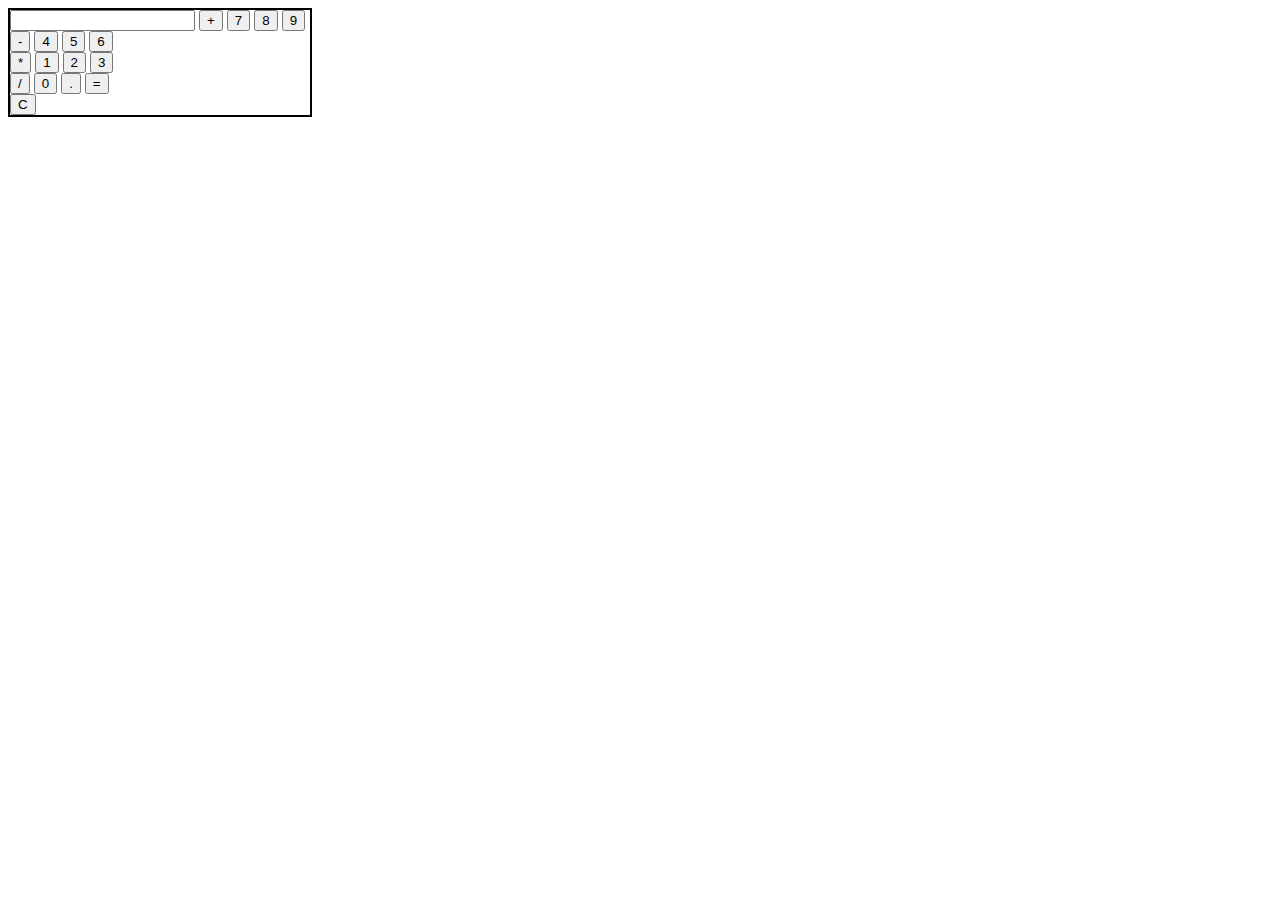
<file: cal.html>
<!DOCTYPE html>
<html lang="en">
<head>
  <meta charset="UTF-8">
  <meta name="viewport" content="width=device-width, initial-scale=1.0">
  <title>Document</title>
</head>
<body>
  <div style="border: solid black 2px; width: 300px;">
    <input type="text" id="result" style="color: black;">
    <button onclick="display('+')">+</button>
    <button onclick="display('7')" >7</button>
    <button onclick="display('8')">8</button>
    <button onclick="display('9')">9</button><br>
    <button onclick="display('-')">-</button>
    <button onclick="display('4')">4</button>
    <button onclick="display('5')">5</button>
    <button onclick="display('6')">6</button><br>
    <button onclick="display('*')">*</button>
    <button onclick="display('1')">1</button>
    <button onclick="display('2')">2</button>
    <button onclick="display('3')">3</button><br>
    <button onclick="display('/')">/</button>
    <button onclick="display('0')">0</button>
    <button onclick="display('.')">.</button>
    <button onclick="calculation()">=</button><br>
    <button onclick="cleara()">C</button>

  </div>
</body>
<script src="cal.js"></script>
</html>
</file>
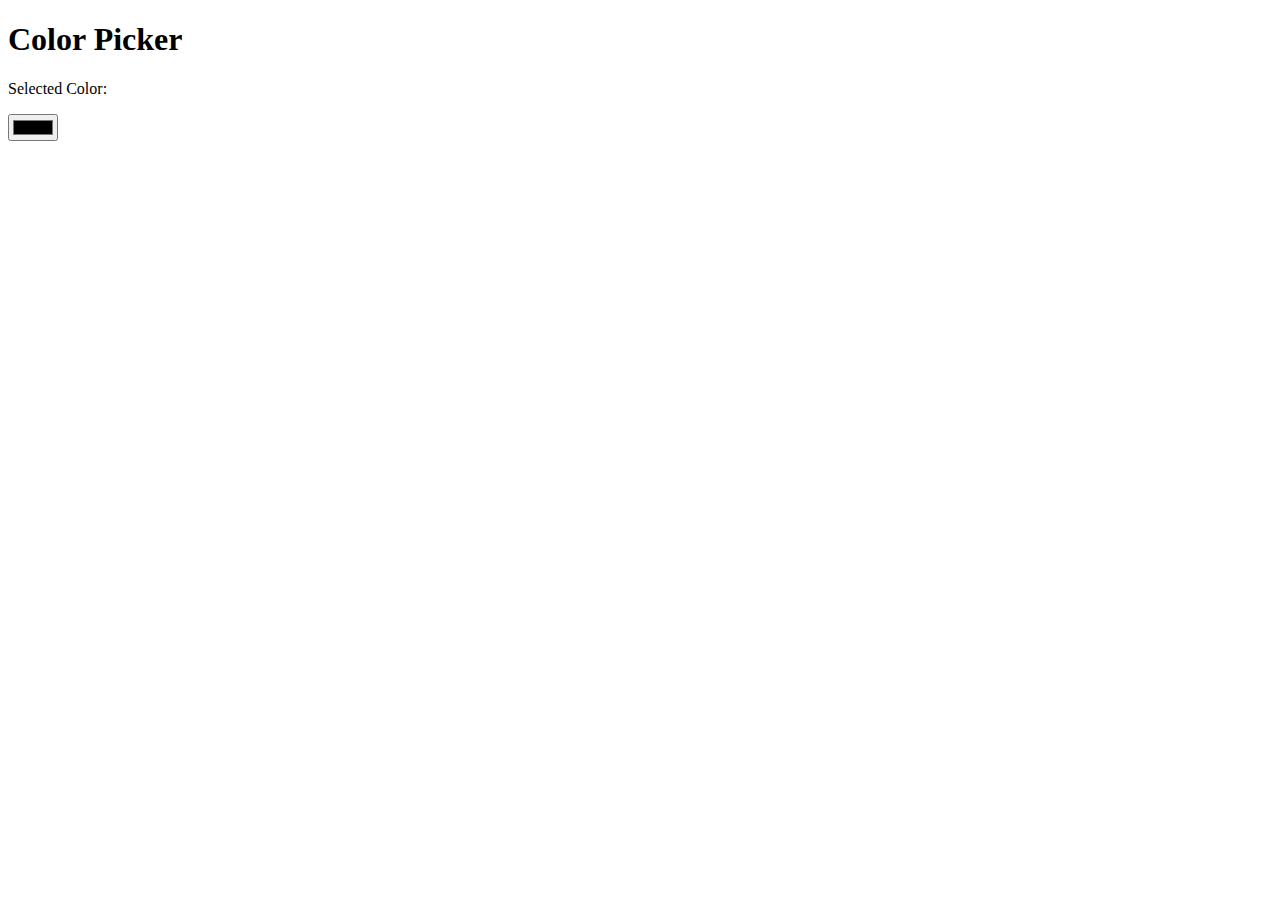
<file: colorpicker.html>
<!DOCTYPE html>
<html lang="en">
<head>
  <meta charset="UTF-8">
  <meta name="viewport" content="width=device-width, initial-scale=1.0">
  <title>Document</title>
</head>
<body>
    <div>
      <h1>Color Picker</h1>
      <div id="sub">
        <p id="res">Selected Color: </p>
      </div>
      <input type="color" id="picker" oninput="change()">
    </div>
</body>
<script src="colorpicker.js"></script>
</html>
</file>
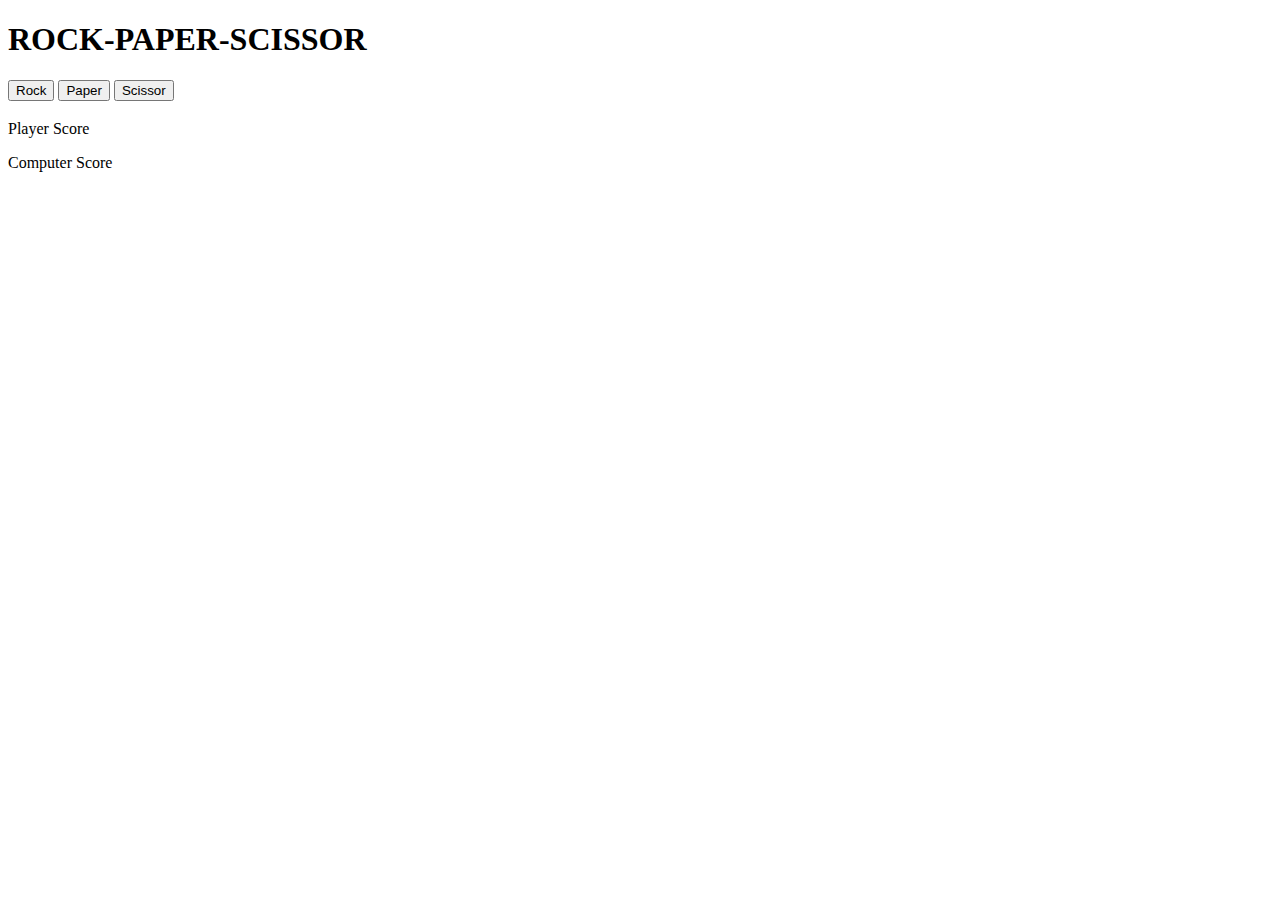
<file: rock.html>
<!DOCTYPE html>
<html lang="en">
<head>
  <meta charset="UTF-8">
  <meta name="viewport" content="width=device-width, initial-scale=1.0">
  <title>Document</title>
</head>
<body>
  <div>
      <h1>ROCK-PAPER-SCISSOR</h1>
      <button id="rock" onclick="playgame('rock')">Rock</button>
      <button id="paper" onclick="playgame('paper')">Paper</button>
      <button id="scissor" onclick="playgame('scissor')">Scissor</button>
      <h3 id="player"></h3>
      <h3 id="computer"></h3>
      <h3 id="result"></h3>
      <p id="pscore">Player Score</p>
      <P id="cscore">Computer Score</P>
  </div>
</body>
<script src="rock.js"></script>
</html>
</file>
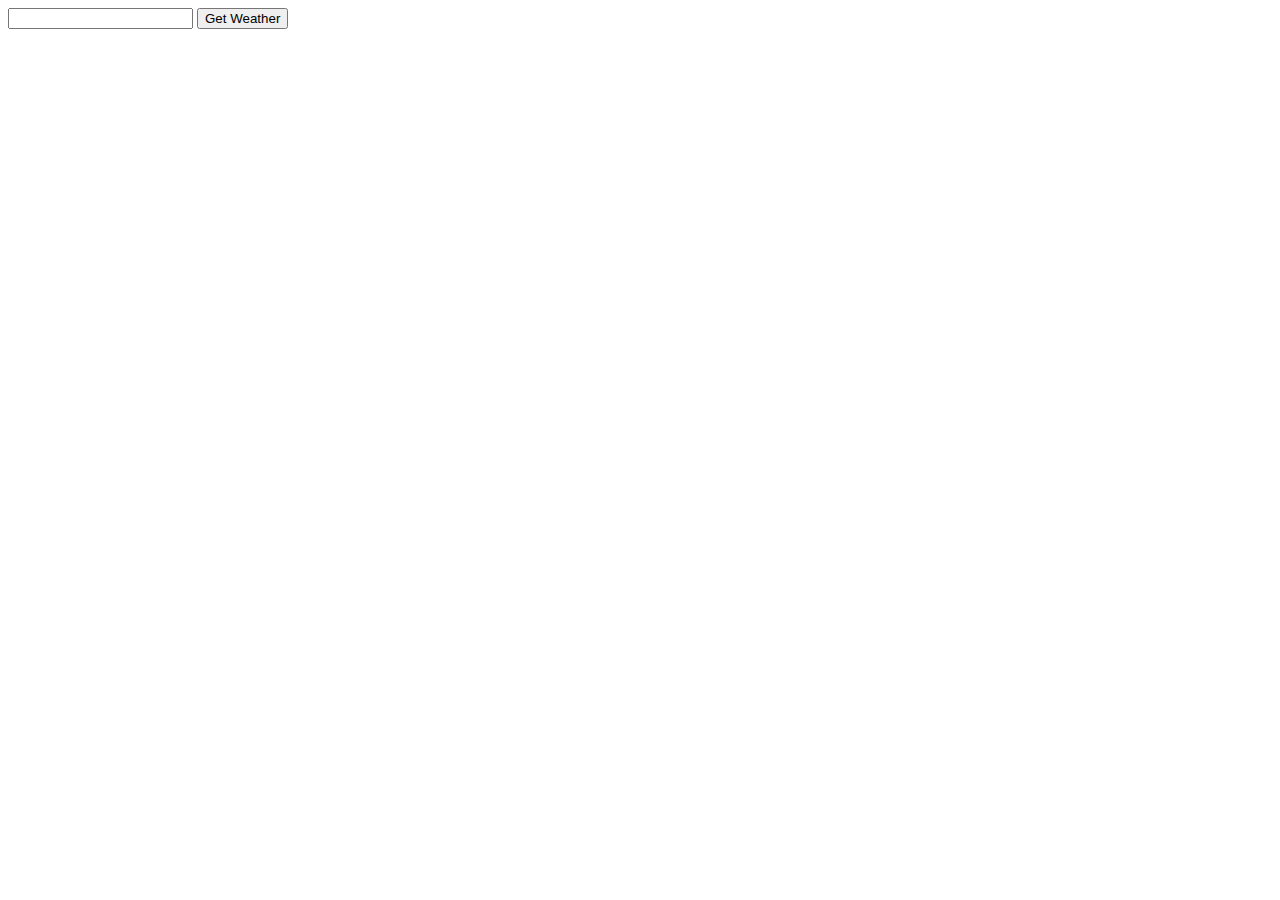
<file: weather.html>
<!DOCTYPE html>
<html lang="en">
<head>
  <meta charset="UTF-8">
  <meta name="viewport" content="width=device-width, initial-scale=1.0">
  <title>Document</title>
</head>
<body>
  <form>
     <input type="text" id="cityInput">
     <button onclick="getweather(city)" type="submit" id="city">Get Weather</button>

    </form>
    <div>
      <h1 id="cityDisplay"></h1>
      <h1 id="tempDisplay"></h1>
    </div>
</body>
<script src="weather.js"></script>
</html>
</file>
